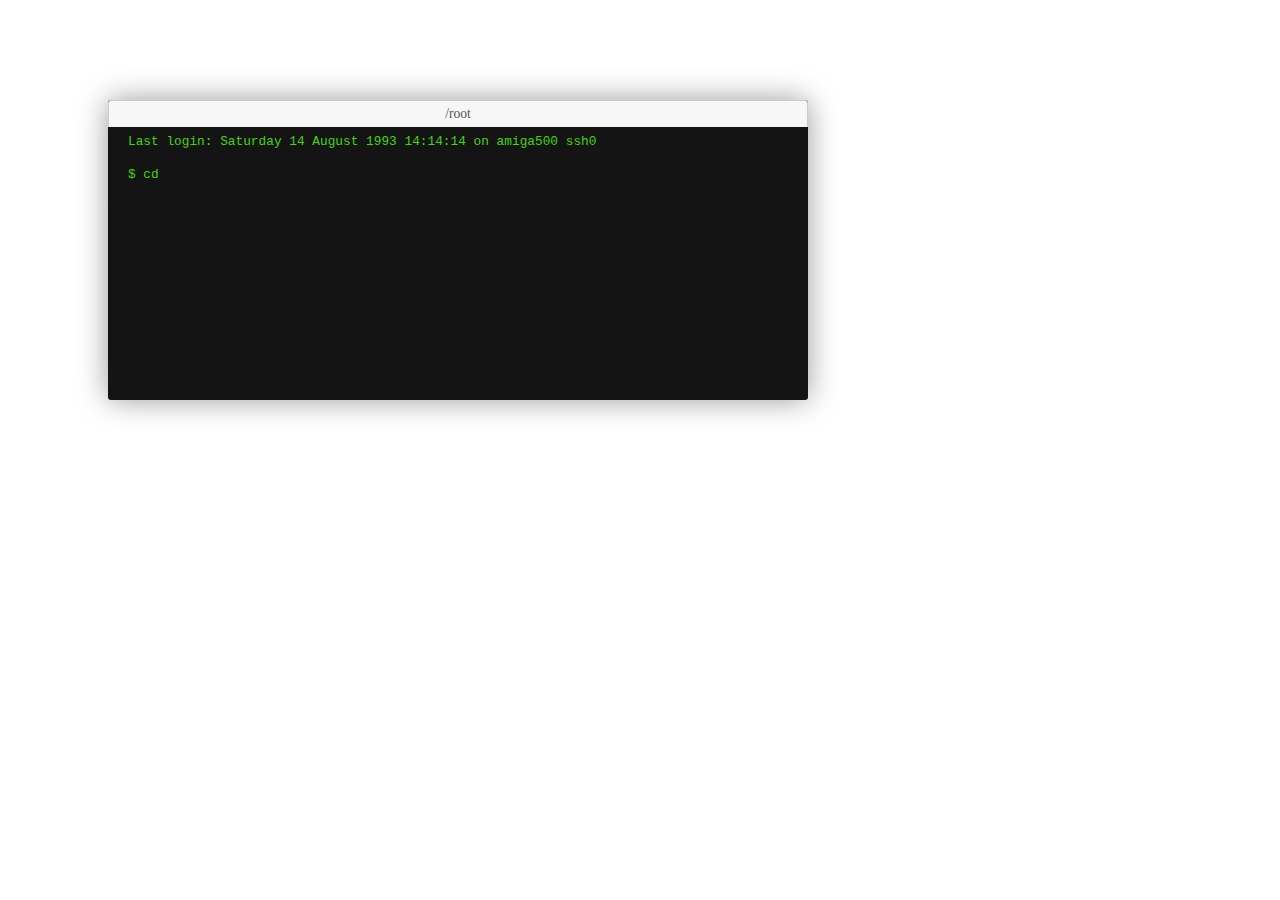
<file: index.html>
<head>
  <meta charset="UTF-8">
  <title>Shell</title>
  <script >
		 	 var i = 0;
		var txt   = '$ cd /users/dg/demos/'; /* The text */
		var txt2 = '$ sudo su load(demo.bin) -machine:amiga500 -mem(usemax) -nofullscreen  ';
		var txt3 = 'Loading................             ';
		var speed = 150; /* The speed/duration of the effect in milliseconds */

		function typeWriter() {
		  if (i < txt.length) {
		    document.getElementById("row1").innerHTML += txt.charAt(i);
		    i++;
		    setTimeout(typeWriter, speed);
		  }
		  else
		  {
		  	setTimeout(typeWriter2, 2000);
			i = 0;
		  }
		  }
		  
		function typeWriter2() {
		  if (i < txt2.length) {
		    document.getElementById("row2").innerHTML += txt2.charAt(i);
		    i++;
		    setTimeout(typeWriter2, speed);
		  }
		  else
		  {
		  	setTimeout(typeWriter3, 100);
			i = 0;
		  }
		  }  
	
	      function typeWriter3() {
		  if (i < txt3.length) {
		    document.getElementById("row3").innerHTML += txt3.charAt(i);
		    i++;
		    setTimeout(typeWriter3, speed);
		  }
		  else
		  {
		  	window.location.href = "masodik.html";
		  }
		  }  
		  

  
  </script>


  <link rel="stylesheet" href="./style.css">
</head>

<body onload="setTimeout(typeWriter, speed);">

<div class="shell-wrap">
  <p class="shell-top-bar">/root</p>
  <ul class="shell-body">
    <li>Last login: Saturday 14 August 1993 14:14:14 on amiga500 ssh0</li>
    <li> <p id="row1"></p> </li>
	<li> <p id="row2"></p> </li>
	<li> <p id="row3"></p> </li>
  </ul>
</div>
  
  </body>
</file>
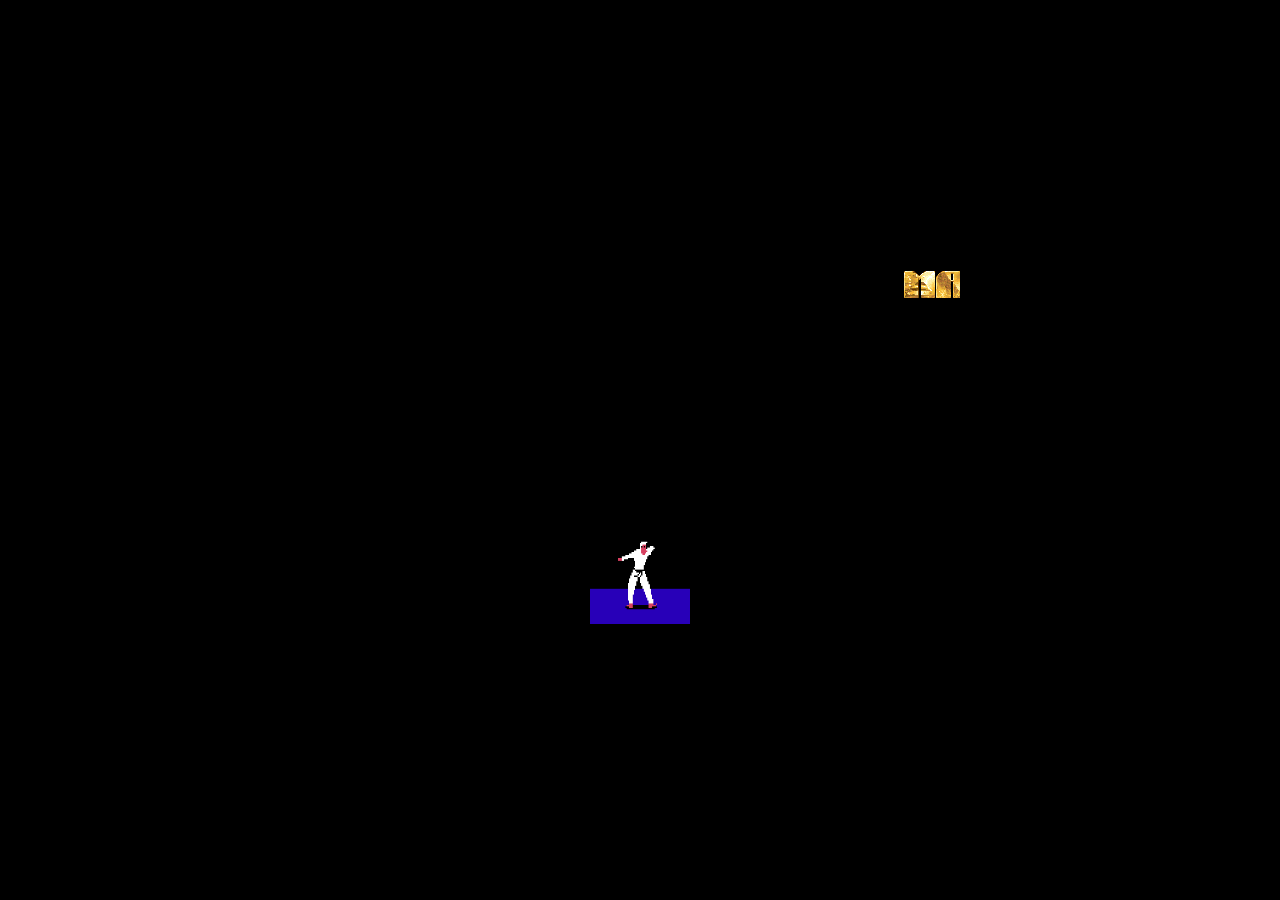
<file: masodik.html>
<html> 
  <head> 
    
    <script src="codef_core.js"></script> 
    <script src="codef_scrolltext.js"></script> 
    <script> 
      
      var myfont = new image('font1.png');
      var mycanvas;
      var myscrolltext;
      
      
      function init(){
        mycanvas=new canvas(640,480,"main");
        myfont.initTile(32,32,32);
        myscrolltext = new scrolltext_horizontal();
        myscrolltext.scrtxt="MADDADDY CODE DEVELOPMENT PROUDLY PRESENTS                                                                                                            	               ";
        myscrolltext.init(mycanvas,myfont,2);
        
		
		
		var i = 0;
        go();
      }
      
      function go(){
        mycanvas.fill('#000000');
        myscrolltext.draw(240-16);
        requestAnimFrame( go );
		
		i++;
		if (i>1250) {window.location.href='harmadik.html'}
		
      }
      
    </script> 
  </head> 
  <body onLoad="init();"  bgcolor="#000000">
    <br>
    <br>
    <center><div id="main"></div></center>
	<center><div id="img">  <img src="bitdance.gif" height="100" width="100">  </div></center>
  </body> 
</html>
</file>
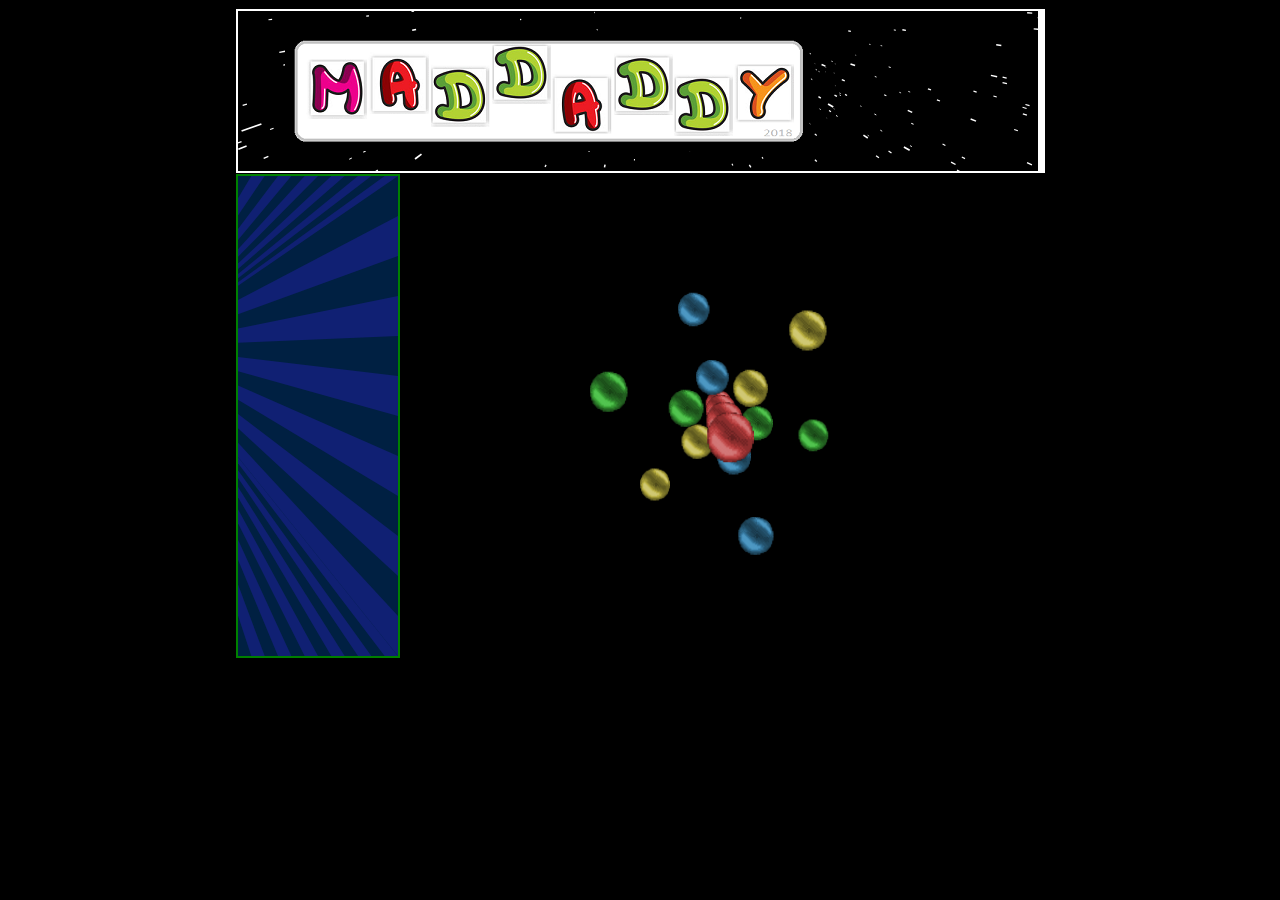
<file: negyedik.html>
<html> 
  <head> 
    
	<script src="codef_core.js"></script> 
	<script type="text/javascript" src="pt.js"></script>	
	<script src="codef_scrolltext.js"></script> 
	<script src="codef_starfield.js"></script>	
	<script src="player.js"></script> 
	<script src="fasttracker2.js"></script> 
	<script src="codef_gradient.js"></script>


	<script src="three.min.js"></script> 
	<script src="canvasrenderer.js"></script> 
	<script src="Projector.js"></script> 

	<script src="codef_3d.js"></script>   
   
	<script> 
	    
	var ball8 = new image('ball8.png');
	var ball82 = new image('ball82.png');
	var dotsiny = 0, ballStep = 0, ballDia = 500, mainStep = 0, cntGo = 0;
	    
	var ribObjvert = new Array();
	myobjvert=[
		{x:-1, y:1, z: 1},
		{x: -1, y:-1, z: 1},
		{x: 1, y:-1, z: 1},
		{x: 1, y:1, z: 1},

		{x: 1, y:1, z: -1},
		{x: 1, y:-1, z: -1},
		{x: -1, y:-1, z: -1},
		{x: -1, y:1, z: -1},
	];
	    
        var ribObj = new Array();
        ribObj=[ 
		{p1:0, p2:1, p3:2, params:new MeshLambertMaterial({ color: 0x00aaff, shading: SmoothShading})},
		{p1:0, p2:2, p3:3, params:new MeshLambertMaterial({ color: 0x00aaff, shading: SmoothShading})},

		{p1:3, p2:2, p3:5, params:new MeshLambertMaterial({ color: 0x00aaff, shading: SmoothShading})},
		{p1:3, p2:5, p3:4, params:new MeshLambertMaterial({ color: 0x00aaff, shading: SmoothShading})},

		{p1:4, p2:5, p3:6, params:new MeshLambertMaterial({ color: 0x00aaff, shading: SmoothShading})},
		{p1:4, p2:6, p3:7, params:new MeshLambertMaterial({ color: 0x00aaff, shading: SmoothShading})},

		{p1:7, p2:6, p3:1, params:new MeshLambertMaterial({ color: 0x00aaff, shading: SmoothShading})},
		{p1:7, p2:1, p3:0, params:new MeshLambertMaterial({ color: 0x00aaff, shading: SmoothShading})},
	];

	mylines=new Array();
	    
	var flash = 0, cubesOn = 0;
	    
	var cubeSr = [
		//////// FRONT ////////
		{x:	  0, y:  0, z:10}, //P0 Front
		{x:	-10, y: 10, z:10}, //P1
		{x:  10, y: 10, z:10}, //P2
		{x:  10, y:-10, z:10}, //P3
		{x: -10, y:-10, z:10}, //P4
		/// TOP /////////
		{x:   0, y: 10, z:0}, //P0 Top 5
		{x:  10, y: 10, z:-10}, //P3 Top  6
		{x: -10, y: 10, z:-10}, //P4 Top  7
		/// BOTTOM /////////
		{x:   0, y: -10, z:0}, //P0 Top 8
		{x:  10, y: -10, z:-10}, //P3 Top  9
		{x: -10, y: -10, z:-10}, //P4 Top  10
	///////// BACK ///////////	
	  {x:	  0, y:  0, z:-10}, //P0 Back 11
	 ////////RIGHT ////////////////////
	  {x:	 10, y:  0, z:0}, //P0 right p12
	   ////////LEFT ////////////////////
	  {x:	 -10, y:  0, z:0}, //P0 left p13
	];

	var cubeSrObj = [ 
		{p1:0, p2:1, p3:2, params:new THREE.MeshLambertMaterial({ color: 0x550055, transparent:true, opacity:0.6, side: THREE.DoubleSide})},
		{p1:0, p2:2, p3:3, params:new THREE.MeshLambertMaterial({ color: 0xffffff, transparent:true, opacity:0.6, side: THREE.DoubleSide})},
		{p1:0, p2:3, p3:4, params:new THREE.MeshLambertMaterial({ color: 0x550055, transparent:true, opacity:0.6, side: THREE.DoubleSide})},
		{p1:0, p2:4, p3:1, params:new THREE.MeshLambertMaterial({ color: 0xffffff, transparent:true, opacity:0.6, side: THREE.DoubleSide})},

		{p1:5, p2:1, p3:2, params:new THREE.MeshLambertMaterial({ color: 0xffffff, transparent: true, opacity:0.6, side: THREE.DoubleSide})},
		{p1:5, p2:2, p3:6, params:new THREE.MeshLambertMaterial({ color: 0x550055, transparent: true, opacity:0.6, side: THREE.DoubleSide})},
		{p1:5, p2:6, p3:7, params:new THREE.MeshLambertMaterial({ color: 0xffffff, transparent: true, opacity:0.6, side: THREE.DoubleSide})},
		{p1:5, p2:7, p3:1, params:new THREE.MeshLambertMaterial({ color: 0x550055, transparent: true, opacity:0.6, side: THREE.DoubleSide})},

		{p1:8, p2:3, p3:4, params:new THREE.MeshLambertMaterial({ color: 0xffffff, transparent: true, opacity:0.6, side: THREE.DoubleSide})},
		{p1:8, p2:9, p3:3, params:new THREE.MeshLambertMaterial({ color: 0x550055, transparent: true, opacity:0.6, side: THREE.DoubleSide})},
		{p1:8, p2:9, p3:10, params:new THREE.MeshLambertMaterial({ color: 0xffffff, transparent: true, opacity:0.6, side: THREE.DoubleSide})},
		{p1:8, p2:4, p3:10, params:new THREE.MeshLambertMaterial({ color: 0x550055, transparent: true, opacity:0.6, side: THREE.DoubleSide})},

		{p1:11, p2:6, p3:7, params:new THREE.MeshLambertMaterial({ color: 0x550055, transparent:true, opacity:0.6, side: THREE.DoubleSide})},
		{p1:11, p2:7, p3:10, params:new THREE.MeshLambertMaterial({ color: 0xffffff, transparent:true, opacity:0.6, side: THREE.DoubleSide})},
		{p1:11, p2:9, p3:10, params:new THREE.MeshLambertMaterial({ color: 0x550055, transparent:true, opacity:0.6, side: THREE.DoubleSide})},
		{p1:11, p2:6, p3:9, params:new THREE.MeshLambertMaterial({ color: 0xffffff, transparent:true, opacity:0.6, side: THREE.DoubleSide})},

		{p1:12, p2:2, p3:3, params:new THREE.MeshLambertMaterial({ color: 0x550055, transparent:true, opacity:0.6, side: THREE.DoubleSide})},
		{p1:12, p2:2, p3:6, params:new THREE.MeshLambertMaterial({ color: 0xffffff, transparent:true, opacity:0.6, side: THREE.DoubleSide})},
		{p1:12, p2:6, p3:9, params:new THREE.MeshLambertMaterial({ color: 0x550055, transparent:true, opacity:0.6, side: THREE.DoubleSide})},
		{p1:12, p2:3, p3:9, params:new THREE.MeshLambertMaterial({ color: 0xffffff, transparent:true, opacity:0.6, side: THREE.DoubleSide})},

		{p1:13, p2:1, p3:4, params:new THREE.MeshLambertMaterial({ color: 0x550055, transparent:true, opacity:0.6, side: THREE.DoubleSide})},
		{p1:13, p2:4, p3:10, params:new THREE.MeshLambertMaterial({ color: 0xffffff, transparent:true, opacity:0.6, side: THREE.DoubleSide})},
		{p1:13, p2:10, p3:7, params:new THREE.MeshLambertMaterial({ color: 0x550055, transparent:true, opacity:0.6, side: THREE.DoubleSide})},
		{p1:13, p2:7, p3:1, params:new THREE.MeshLambertMaterial({ color: 0xffffff, transparent:true, opacity:0.6, side: THREE.DoubleSide})}

	];	    

	

	function createCubeSr(vertices,object,doubleSided,overdraw){
     		var geom = new THREE.Geometry(); 
		for(var i=0; i<vertices.length; i++){
			geom.vertices.push(new THREE.Vector3( vertices[i].x,  vertices[i].y,  vertices[i].z));
		}
		var materials=[];
		for(var i=0; i<object.length; i++){
			object[i].params.overdraw = overdraw;
			materials.push(object[i].params);
			geom.faces.push( new THREE.Face3( object[i].p1,object[i].p2,object[i].p3, null, null, i ));	
		}

		geom.computeFaceNormals();
		geom.computeVertexNormals();


		form = new THREE.Mesh( geom, new THREE.MeshFaceMaterial(materials));
    		form.scale.set(0.3,0.3,0.3);
		cubeSrGroup.add(form );
	}
	    
	    
	var cubeSrGroup = new THREE.Object3D();
	    
	    
	var pos=0, n=0, rot=0;
	var space = 15, cube;
	var ad=[];
	var letr=[];
	var font  = new image('vision-font.png');
	var font2  = new image('vision-font2.png');    
    	var text="                          WELL....  THIS IS THE CYLINDER EFFECT...         ROTATING TEXT IMPLEMENTED...           !! WATCH OUT FOR THE CUBES !!                                                            "; 
	
	
	var vertfont = new image('font2.png');
	vertfont.initTile(32,32,32);
	var verttext = new scrolltext_vertical();
	verttext.scrtxt="             HELLO FOLKS IN 2018 !!!                                                                                                         ";
	    
	var cameraBall, sceneBall, rendererBall;
	    
	var fast2 = new Modplayer();	 
	fast2.onReady=function(){fast2.play()}
	fast2.repeat=false;
	fast2.load('hmd3.mod'); 
		
	var fast3 = new Modplayer();	 
	fast3.repeat=false;
	fast3.load('MentalDelivrance.xm'); 
	  
	var GL_Canvas;
	var scene = new THREE.Scene();
	var texture;
	var camera;
	var cylinder;
	var angle =0;

	var myimage=new image('maddaddy.png');
	var canvasBanner;
	var mystarfield;

	var myimageX=0;
	var myimageMove=1; 
	var mycanvasSmall; 
	  

	var mycanvas;
	var my3d;
	var ball = new Array();
	ball[0]= new THREE.TextureLoader().load('ball0.png');
	ball[1]= new THREE.TextureLoader().load('ball1.png');
	ball[2]= new THREE.TextureLoader().load('ball2.png');
	ball[3]= new THREE.TextureLoader().load('ball3.png');

	//var myobj = new Array();
	var myobjvert = new Array();
	myobjvert=[{x:-1, y:-1, z:-1, img:0},
		 {x: 1, y:-1, z:-1, img:1},
		 {x: 1, y: 1, z:-1, img:2},
		 {x:-1, y: 1, z:-1, img:3},
		 {x:-1, y:-1, z: 1, img:2},
		 {x: 1, y:-1, z: 1, img:3},
		 {x: 1, y: 1, z: 1, img:0},
		 {x:-1, y: 1, z: 1, img:1},
		 {x:-0.35, y:-0.35, z:-0.35, img:0},
		 {x: 0.35, y:-0.35, z:-0.35, img:1},
		 {x: 0.35, y: 0.35, z:-0.35, img:2},
		 {x:-0.35, y: 0.35, z:-0.35, img:3},
		 {x:-0.35, y:-0.35, z: 0.35, img:2},
		 {x: 0.35, y:-0.35, z: 0.35, img:3},
		 {x: 0.35, y: 0.35, z: 0.35, img:0},
		 {x:-0.35, y: 0.35, z: 0.35, img:1},
		];
       

	var myrond2;	   
	var ballstrtflg = 0;
	    
	function rond(cx, cy, rx, ry, offset) {
		this.rayonx = rx ;  this.rayony = ry ;
		this.centrex = cx ; this.centrey = cy ;
		this.offset = offset ;
		this.angle = 0 ;
		this.x = this.centrex + this.rayon ;
		this.y = this.centrey ;

		this.movenext = function () {
			this.x = this.centrex + this.rayonx*Math.cos(this.angle+this.offset) ;
			this.y = this.centrey + this.rayony*Math.sin(this.angle+this.offset) ;
			this.angle += this.offset % (Math.PI*2) ;
		}
	}
	   
	   
	function do_triangles() {
		for (i=160/12;i<160;i+=160/6) {
			// haut
			mycanvasSmall.triangle(i,0,i+(160/12),0,myrond2.x,myrond2.y,'#102073') ;
			// bas
			mycanvasSmall.triangle(i,480,i+(160/12),480,myrond2.x,myrond2.y,'#102073') ;
		}
		for (i=480/12;i<480;i+=480/6) {
			// gauche	
			mycanvasSmall.triangle(0,i,0,i+(480/12),myrond2.x,myrond2.y,'#102073') ;
			// droite	
			mycanvasSmall.triangle(160,i,160,i+(480/12),myrond2.x,myrond2.y,'#102073') ;
		}
	}
	             
	var fov=150; var sa=0; var ldp=[]; var fcount=0; var counter=0; var printcount=0; var xsin=0; var ysin=0;
	var gc=[{color: 'rgb(0,0,255)',offset:0},{color: 'rgb(0,0,00)',offset:1}];
	var gc2=[{color: 'rgb(0,80,255)', offset:0},{color: 'rgb(0,0,00)',offset:1}];
	var fontimage=new image('marmorfont32x29.png');
	var rastimage=new image('DF_rast.png');
	var sct=" HELLO AND WELLCOME TO THE UGLY SCREEN...  THIS IS JUST FOR A CONTEST WHERE THE JS FILE SHOULD BE UNDER FOUR KB, THIS SCREEN JS FILE IS AROUND THREE KB... CU NEXT TIME.    ";
	
	function sinus(size,speed){
		var sinus=Math.floor(size*Math.sin(sa*speed)+size)
		return sinus;
	}
		
	var dance = new image('girl.png');
	var logo = new image('dagon.png');
	var bigfont = new image('bigfont.png');
	var scrolltexta = new scrolltext_horizontal(); 
		
	var txt = "     DAGON OF RAM JAM PRESENTS A NEW DEMO: HAPPY VALENTINE'S DAY!          THIS DEMO WAS INSPIRED BY THIS MEGATUNE: MENTAL DELIVRANCE           AND IT'S DEDICATED TO ALL LOVERS          SEE YA AT THE NEXT RELEASE          ";		
	 
	function get_random_color() {
		r = Math.floor((Math.random() * 255) + 1);
		g = Math.floor((Math.random() * 255) + 1); 
		b = Math.floor((Math.random() * 255) + 1); 

		return "rgb("+r+","+g+","+b+")";
	}

	function changeColor(dest,color){
		colorCanvas.fill(color);
		dest.contex.globalCompositeOperation='source-in';
		colorCanvas.draw(dest);
		dest.contex.globalCompositeOperation='source-over';
	}	
		
	function init(){
				 
		font.initTile(32,32,20);
		font2.initTile(32,32,20);

		for(var ix=0;ix<=text.length;ix++){
			letr[ix]=text.charCodeAt(ix);
			ad[ix]=90+(ix*space);
		}

		var cntfihndl = document.getElementById('cntfi');
		cntfihndl.addEventListener("animationend", function (e) { ballstrtflg = 1; } );

		canvasBanner=new canvas(800,160,"banner");
		mystarfield=new starfield3D(canvasBanner, 500, 2, 800,160, 400, 120,'#FFFFFF', 100,0,0);

		 mycanvas=new canvas(640,480,"content");
		 mycanvas.fill('#000000');
		 
		 
		cameraBall = new THREE.PerspectiveCamera( 60, window.innerWidth / window.innerHeight, 1, 2000 );
		cameraBall.position.z = 1500;
		sceneBall = new THREE.Scene();
		groupBall = new THREE.Object3D();	 


		for(var i=0; i<myobjvert.length; i++){
			var particle = new THREE.Sprite( new THREE.SpriteMaterial( { map: ball[myobjvert[i].img], color: 0xffffff } ) );
			particle.scale.set( 128, 128, 1 );
			particle.position.x = 250 * myobjvert[i].x;
			particle.position.y = 250 * myobjvert[i].y;
			particle.position.z = 250 * myobjvert[i].z;
			groupBall.add( particle );	
		}	 

		var geometry = new THREE.BoxGeometry( 150, 150, 150 );
		for ( var i = 0; i < geometry.faces.length; i += 2 ) {
			var hex = Math.random() * 0xffffff;
			geometry.faces[ i ].color.setHex( hex );
			geometry.faces[ i + 1 ].color.setHex( hex );
		}
		var material = new THREE.MeshBasicMaterial( { vertexColors: THREE.FaceColors, overdraw: 0.5 } );
		cube = new THREE.Mesh( geometry, material );
		cube.position.x = 320; 
		cube.position.y = 240;
		cube.scale.set( 150, 150, 150 );
		//cubeSrGroup.add( cube ); 
		 
		 
		sceneBall.add( groupBall );	
		 
		rendererBall = new THREE.WebGLRenderer( { antialias: true } );
		rendererBall.setSize( 640, 480 );


		GL_Canvas = new THREE.WebGLRenderer({ antialias:true});
		GL_Canvas.setSize(640,480);	
		scene.add( new THREE.AmbientLight( 0xFFFFFF,2 ) );
		camera = new THREE.PerspectiveCamera(90, window.innerWidth / window.innerHeight, 0.01, 2000 );
		camera.position.set(0, 0, 7);
		camera.lookAt(scene.position)
		scene.add(camera);

		scene.fog = new THREE.FogExp2( 0x000000, 0.007 );

		var loader = new THREE.TextureLoader();
		texture = loader.load( 'chessboard.png', function() {  });	 
		texture.wrapS = texture.wrapT = THREE.RepeatWrapping;
		texture.anisotropy = 16;
		texture.repeat.set(32, 32);
		var material = new THREE.MeshLambertMaterial( { map: texture, side: THREE.DoubleSide } );
		cylinder = new THREE.Mesh( new THREE.CylinderGeometry( 50, 200, 300, 80, 5,true ), material );
		cylinder.position.set( 0, 0, -100 );
		cylinder.rotation.x	= -Math.PI/2;
		scene.add( cylinder );	 
		 

		for(var i=0; i < 80; i++){
			createCubeSr(cubeSr, cubeSrObj,true,false);
		}
		for (j = 0; j < cubeSrGroup.children.length; j++) {
			cubeSrGroup.children[j].position.z=(-50*j) - 300;
			cubeSrGroup.children[j].position.x=Math.floor(Math.random()*101)-50;
			cubeSrGroup.children[j].position.y=Math.floor(Math.random()*101)-50;
		}
		//scene.add(cubeSrGroup);
		cubeSrGroup.position.z=-300;

		mycanvasSmall=new canvas(160,480,"navigation");
		mycanvasSmall.fill('#000000');
		myrond2 = new rond(160/2,244,190,160,0.077) ;
		verttext.init(mycanvasSmall,vertfont,1);
		

		chc=new canvas(640+192,640+192);
		cec=new canvas(640,320);
		scc=new canvas(600,600);
		tmpc=new canvas(600,600);
		erc=new canvas(32,32);
		fontimage.initTile(32,29,32);
		scc.setmidhandle();
		tmpc.setmidhandle();
		st = new scrolltext_horizontal();
		st.scrtxt=sct;
		st.init(cec,fontimage,2);
		mg=new grad(cec,gc);
		mg2=new grad(cec,gc2);
		for(var j=0; j<30; j++){
			for(var i=0; i<30; i++){
				chc.quad(i*64+(j*32)%64,j*32,32,32,'#FF0000');
			}
		}
		chc.setmidhandle();
		var savey=0;
		for(var i=0; i<320;i++){
			var scale = fov / (fov + i);
			var x2d = Math.round(i * scale*2.15);
			var y2d = Math.round((i+0) * scale);
			ldp.push({x: x2d, y: y2d, s: scale+0.17});
		}
		
		mycanvasLogo = new canvas(640,300);
  		mycanvasFont = new canvas(640,480);
  		colorCanvas = new canvas(1800,800);
  
  		mycanvasC1 = new canvas(1800,800);
 		mycanvasC2 = new canvas(1800,800);
		
		bigfont.initTile(96,96,32);
		scrolltexta.scrtxt = txt;
		scrolltexta.init(mycanvasFont,bigfont,3);
		
		for(var i=0; i < 150; i++){
			mycanvasC1.contex.beginPath();
			mycanvasC1.contex.arc(900, 400, 10+i*10, 0, 2 * Math.PI, false);
			mycanvasC1.contex.lineWidth = 6;
			mycanvasC1.contex.strokeStyle = '#003300';
			mycanvasC1.contex.stroke();
		}

		for(var i=0; i < 150; i++){
			mycanvasC2.contex.beginPath();
			mycanvasC2.contex.arc(900, 400, 10+i*10, 0, 2 * Math.PI, false);
			mycanvasC2.contex.lineWidth = 6;
			mycanvasC2.contex.strokeStyle = '#0000ff';
			mycanvasC2.contex.stroke();
		}
		
		//mycanvasC1.contex.globalCompositeOperation="lighter";
		//mycanvasC2.contex.globalCompositeOperation="lighter";
		

		dance.initTile(300,380,0);
		logo.setmidhandle();

 		go();
	}
		
	var c1= 0; var c2=0; var idx =0; var delay = 2;
	var agirl = 0; var delayg = 3; var logozoom = 0; var rotlogo=0;
	var delaystart = 400; var rotg =0; var xzoom = 1; var startlogo = -150;	var delaymaster = 3;

	function go(){
	
		mycanvas.fill('#000000');
		mycanvas.clear();

		if(mainStep == 0)
		{
			groupBall.rotation.x+=0.01;
			groupBall.rotation.y+=0.02;
			groupBall.rotation.z+=0.04;

			if(ballstrtflg==1){ groupBall.position.z+=10; }
			if(groupBall.position.z >= 1700){ mainStep = 1; }

			rendererBall.render( sceneBall, cameraBall );
			mycanvas.contex.drawImage(rendererBall.domElement,0,0);
		}
		if(mainStep == 1)
		{
			rot = 0.2 + 4 * Math.sin(angle);
			angle+=0.03;
			GL_Canvas.render( scene, camera );
			texture.offset.y	+= 0.05;
			texture.offset.x	= rot;
			texture.needsUpdate	= true;

			if( (flash==20) || (flash==40) || (flash==60) || (flash==80) || (flash==90) || (flash>=110) ) 
			{ 
				mycanvas.contex.drawImage(GL_Canvas.domElement,0,0);
			}
			if( flash < 110 ) { flash++; }

			if( cubesOn == 1 )
			{
				for (j = 0; j < cubeSrGroup.children.length; j++) {
					cubeSrGroup.children[j].rotation.z+=0.05;
					cubeSrGroup.children[j].rotation.x+=0.03;

					if((cubeSrGroup.children[j].position.z+=1.3)>=340)cubeSrGroup.children[j].position.z=-200;
				}		
			}
		
		
			for(var i=0;i<=23;i++){
				ad[i] = (ad[i]+1)%360; 
				rot = (rot+1)%360;
				var newn = ad[i];
				var x = -Math.sin(newn*Math.PI/180)*200 + 320 - 16;
				var y = Math.cos(newn*Math.PI/180)*300 + 240 - 16;

				font2.drawTile(mycanvas,letr[i]-20,x+4,y+4,1,rot,1,1);
				font.drawTile(mycanvas,letr[i]-20,x,y,1,rot,1,1);

				if(ad[i]==180){
					letr[i]=text.charCodeAt(pos);
					if(++pos >= text.length) {pos=0;}
				} 
			}

			if( pos == 125 ) { 
				scene.add(cubeSrGroup); cubesOn = 1; ballStep = 1;
			}
			
			if( cntGo >= 3000 ) { 
				mainStep = 3;
			}			
		}
		
		if(mainStep == 3) { 
			document.getElementById('cntfi').className = 'hidden';
			if( cntGo >= 3300 ) { 
				mainStep = 4;
			}
		}		
		
		if(mainStep == 4)
		{
			document.getElementById('cntfi').className = 'visible';
			mycanvas.contex.imageSmoothingEnabled = false; mycanvas.contex.mozImageSmoothingEnabled = false; mycanvas.contex.oImageSmoothingEnabled = false;
			mycanvas.contex.globalCompositeOperation='source-atop';
			mycanvas.quad(0,0,320,198,'#000050');
			mycanvas.contex.globalCompositeOperation='source-over';				 


			cec.clear();
			sa++;
			var xsin=sinus(400, 0.01) % 64;
			var ysin=sinus(300, 0.015) % 64;
			var rotsin=sinus(1360, 0.005)*0.1;
			chc.drawPart(cec,320,240,xsin,ysin,640+160,640+160,1,rotsin,1,1);
			cec.contex.globalCompositeOperation='source-atop';
			mg.drawH();
			cec.contex.globalCompositeOperation='destination-atop';
			mg2.drawH();
			cec.contex.globalCompositeOperation='source-over';
			st.draw(sinus(100, 0.02));
			var savey=0;
			for(var i=0; i<ldp.length;i++){
				if(ldp[i].y!=savey)
					cec.drawPart(mycanvas,ldp[i].x,ldp[i].y,0,i,640,1,1,0,ldp[i].s,1);
				savey=ldp[i].y;
			}
			mycanvas.drawPart(mycanvas,0,600,200,0,400,100,1,0,2.5,-2.5);
			mycanvas.drawPart(mycanvas,0,0,200,0,400,100,1,0,2.5,2.5);
			fontimage.print(mycanvas,"MAD DADDY",120+sinus(150, 0.02),280);
			if(fcount==0){
				tmpc.clear();
				fontimage.print(tmpc,sct.charAt(printcount%sct.length),316,568,1,0,-1,-1);
				tmpc.contex.globalCompositeOperation='source-atop';
				rastimage.drawPart(tmpc,284,539,0,printcount%382,1,1,1,0,32,29);
				tmpc.contex.globalCompositeOperation='source-over';
				tmpc.draw(scc,300,300,1,counter,1,1);
				printcount++;
				tmpc.clear();
				scc.draw(tmpc,300,300,1,0,0.995,0.995);
				scc.clear();
				tmpc.draw(scc,300,300);
			}
			xsin=sinus(200, 0.008)-200;
			ysin=sinus(180,0.005)-180;
			mycanvas.drawPart(erc,0,0,400-16+xsin,537+ysin,32,32,1,0,1,1);
			scc.draw(mycanvas,400+xsin,300+ysin,1,0-counter,1,1);
			erc.draw(mycanvas,400-16+xsin,537+ysin);
			counter++;
			fcount++;
			if(fcount>8) {	fcount=0; }				
		}	
		
		if(mainStep == 5) { 
			
			//mycanvas.contex.globalCompositeOperation="lighter";
			
			//fast3.play();
			mycanvasFont.clear();
			mycanvasLogo.clear();
	
			if(delaymaster > 0){

				x1 = -600 + 220 * Math.sin(c1) + 100 *  Math.cos(c1);
				y1 = -200 + 120 * Math.sin(c1);
				c1+=0.06;
				x2 = -600 + 160 * Math.cos(c2-0.5) + 100 *  Math.sin(c2-0.5);
				y2 = -160 - 100 * Math.cos(c2-0.5)  + 100 *  Math.sin(c2-0.5);
				c2+=0.06;

				agirl+=0.05;

				if(delayg == 0){
					dance.drawTile(mycanvas,idx,(160 + 40 *Math.sin(agirl)),40,0.3);
					dance.drawTile(mycanvas,idx,(240 - 160 *Math.sin(agirl)),120,0.3,0,0.6,0.6);
					dance.drawTile(mycanvas,idx,(240 + 160 *Math.sin(agirl)),120,0.3,0,0.6,0.6);
					delayg = 3;
				}
				delayg--;

				logo.draw(mycanvas,340,startlogo,1,rotg,xzoom,xzoom);
				logo.draw(mycanvas,340,(480 - (startlogo)),1,-rotg,xzoom,xzoom);

				if(delaystart > 0) delaystart--;

				if(startlogo < 240 && delaystart == 0) startlogo++;

				if(startlogo == 240){
					scrolltexta.draw(0);
					mycanvasFont.draw(mycanvas,0,-28,0.2,0,1.5,5.7);
					rotg= 100 + 260 * Math.sin(rotlogo); 
					xzoom = 0.8 + 0.6 * Math.sin(logozoom);
					logozoom+=0.05;
					rotlogo+=0.04;
					rotlogo_=rotlogo;
					for(var i = 0; i < 4; i++){
						logo.draw(mycanvas,340,startlogo,0.4-i*0.09,(100 + 260 * Math.sin(rotlogo_)),xzoom,xzoom);
						logo.draw(mycanvas,340,(480 - (startlogo)),0.4-i*0.09,-(100 + 260 * Math.sin(rotlogo_)),xzoom,xzoom);
						rotlogo_+=0.1;
					}
				}

				if(delay == 0) idx++;
				if(idx > 27) idx = 0;
				delay--;
				if(delay < 0) delay = 2;

				mycanvasC1.draw(mycanvas,x1,y1,0.6);
				mycanvasC2.draw(mycanvas,x2,y2,0.6);
			}
			if((fast3.position == 10 || fast3.position == 11 || fast3.position == 23 || fast3.position == 24)){
				delaymaster--;
				changeColor(mycanvasC1,get_random_color());
				changeColor(mycanvasC2,get_random_color());
				if(fast3.row > 61){
					changeColor(mycanvasC1,'#003300');
					changeColor(mycanvasC2,'#0000ff');
				}
			if(delaymaster <= -2) delaymaster = 3;
			}else{
				delaymaster = 3;
			}

		}			
		
		 
	canvasBanner.fill('#000000');
	mystarfield.draw();
	myimage.draw(canvasBanner,myimageX,20);
	myimageX+=myimageMove;
	if(myimageX>800-myimage.img.width) myimageMove=-1;
	if(myimageX<0) myimageMove=1;	

	mycanvasSmall.fill('#002042');
	do_triangles() ;
	myrond2.movenext() ;
	verttext.draw(20);

	var points = new Array();
	if(ballStep == 0)
	{ 
	}	 
	if(ballStep == 1)
	{
		for (var i=0; i < 18; i++){
			ballx = (ballDia * Math.cos((dotsiny+i*360/18)*Math.PI/180)) + 80 - 8;
			bally = (ballDia * Math.sin((dotsiny+i*360/18)*Math.PI/180)) + 240 - 8;
			
			ballx += Math.cos(2*dotsiny*Math.PI/180) * 40;
			bally += Math.sin(dotsiny*Math.PI/180) * 190;
 
			points[i] = {x:ballx,y:bally};
		}	
		if(--ballDia <= 60) {ballStep = 2;}
	}	 
	if(ballStep == 2)
	{
		for (var i=0; i < 18; i++){
			ballx = (60 * Math.cos((dotsiny+i*360/18)*Math.PI/180)) + 80 - 8;
			bally = (60 * Math.sin((dotsiny+i*360/18)*Math.PI/180)) + 240 - 8;

			ballx += Math.cos(2*dotsiny*Math.PI/180) * 40;
			bally += Math.sin(dotsiny*Math.PI/180) * 190;

			if(ballx > 144) ballx = 144;
			if(ballx < 0) ballx = 0;
			if(bally > 464) bally = 464;
			if(bally < 0) bally = 0; 
			points[i] = {x:ballx,y:bally};
		}		 
		dotsiny = (dotsiny+1)%360;
		
		mycanvasSmall.line( points[0].x+8, points[0].y+8,points[6].x+8, points[6].y+8, 3, "#b38ee8" );
		mycanvasSmall.line( points[6].x+8, points[6].y+8,points[12].x+8, points[12].y+8, 3, "#b38ee8" );
		mycanvasSmall.line( points[12].x+8, points[12].y+8,points[0].x+8, points[0].y+8, 3, "#b38ee8" );	
	}
	if(ballStep != 0)
	{
		for (var i=0; i < 18; i++){
			if(i%6==0) 
				ball82.draw(mycanvasSmall,points[i].x, points[i].y);
			else
				ball8.draw(mycanvasSmall,points[i].x, points[i].y);
		}
	}		 

	requestAnimFrame( go );
	cntGo++;
	}	  
	  
    </script> 
  </head> 
  
  
  <body onLoad="init();"  bgcolor="#000000">


<table cellspacing="1" cellpadding="0" border="0" align="center"
 bgcolor="black" id="shell" height="640" width="800">
   <tr height="160" class="banner">
      <td colspan="2" bgcolor="white">
         <table title="Banner" id="banner" border="0">

         </table>
      </td>
   </tr>
   <tr height="200">
      <td bgcolor="green" width="160" class="nav">
         <table id="navigation" title="Navigation" border="0"  >

         </table>
      </td>
	  <td bgcolor="black" class="contentFI" id="cntfi">
         <table title="Content" id="content" border="0" >
                
         </table>
      </td>
   </tr>
</table>


  </body> 
</html>

<style>
.banner {
  animation-name: bannerFadeIn;
  animation-duration: 10s;
  
}

@keyframes bannerFadeIn {
  0% {
    opacity: 0;
  }

  100% {
    opacity: 1;
  }
}


.nav {
  animation-name: navFadeIn;
  animation-duration: 15s;
}

@keyframes navFadeIn {
  0% {
    opacity: 0;
  }
  
    33% {
    opacity: 0;
  }

  100% {
    opacity: 1;
  }
}


.contentFI {
  animation-name: contentFadeIn;
  animation-duration: 15s;
}

@keyframes contentFadeIn {
  0% {
    opacity: 0;
  }
  
    50% {
    opacity: 0;
  }

  100% {
    opacity: 1;
  }
}

.contentFO {
  animation-name: contentFadeOut;
  animation-duration: 3s;
}

@keyframes contentFadeOut {
  0% {
    opacity: 1;
  }
  
    50% {
    opacity: 0.5;
  }

  100% {
    opacity: 0;
  }
}
	
.visible {
  opacity: 1;
  transition: opacity 2s linear;
}
.hidden {
  opacity: 0;
  transition: opacity 2s linear;
}
	
</style>
</file>
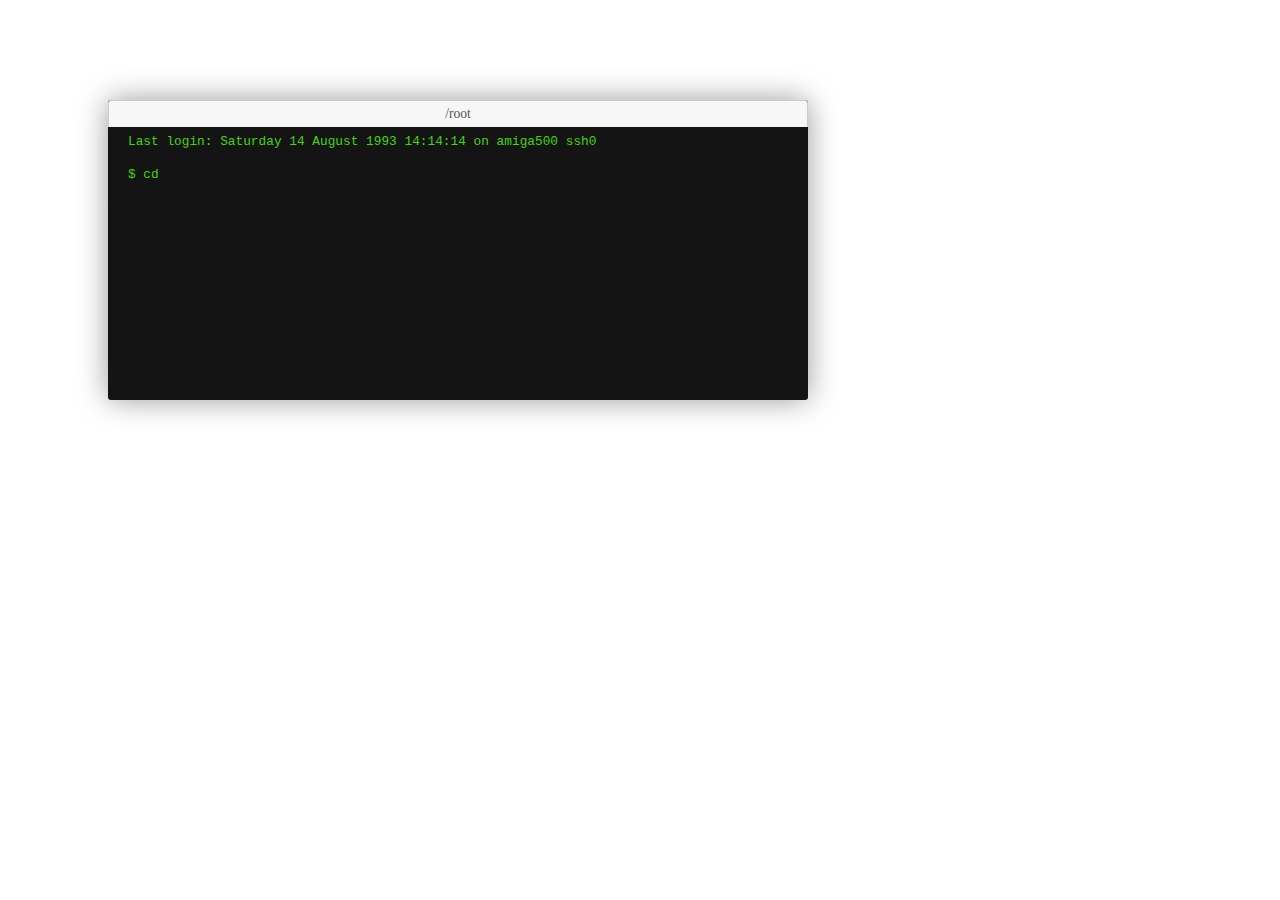
<file: opening.html>
<head>
  <meta charset="UTF-8">
  <title>Shell</title>
  <script >
		 	 var i = 0;
		var txt   = '$ cd /users/dg/demos/'; /* The text */
		var txt2 = '$ sudo su load(demo.bin) -machine:amiga500 -mem(usemax) -nofullscreen  ';
		var txt3 = 'Loading................             ';
		var speed = 150; /* The speed/duration of the effect in milliseconds */

		function typeWriter() {
		  if (i < txt.length) {
		    document.getElementById("row1").innerHTML += txt.charAt(i);
		    i++;
		    setTimeout(typeWriter, speed);
		  }
		  else
		  {
		  	setTimeout(typeWriter2, 2000);
			i = 0;
		  }
		  }
		  
		function typeWriter2() {
		  if (i < txt2.length) {
		    document.getElementById("row2").innerHTML += txt2.charAt(i);
		    i++;
		    setTimeout(typeWriter2, speed);
		  }
		  else
		  {
		  	setTimeout(typeWriter3, 100);
			i = 0;
		  }
		  }  
	
	      function typeWriter3() {
		  if (i < txt3.length) {
		    document.getElementById("row3").innerHTML += txt3.charAt(i);
		    i++;
		    setTimeout(typeWriter3, speed);
		  }
		  else
		  {
		  	window.location.href = "masodik.html";
		  }
		  }  
		  

  
  </script>


  <link rel="stylesheet" href="./style.css">
</head>

<body onload="setTimeout(typeWriter, speed);">

<div class="shell-wrap">
  <p class="shell-top-bar">/root</p>
  <ul class="shell-body">
    <li>Last login: Saturday 14 August 1993 14:14:14 on amiga500 ssh0</li>
    <li> <p id="row1"></p> </li>
	<li> <p id="row2"></p> </li>
	<li> <p id="row3"></p> </li>
  </ul>
</div>
  
  </body>
</file>
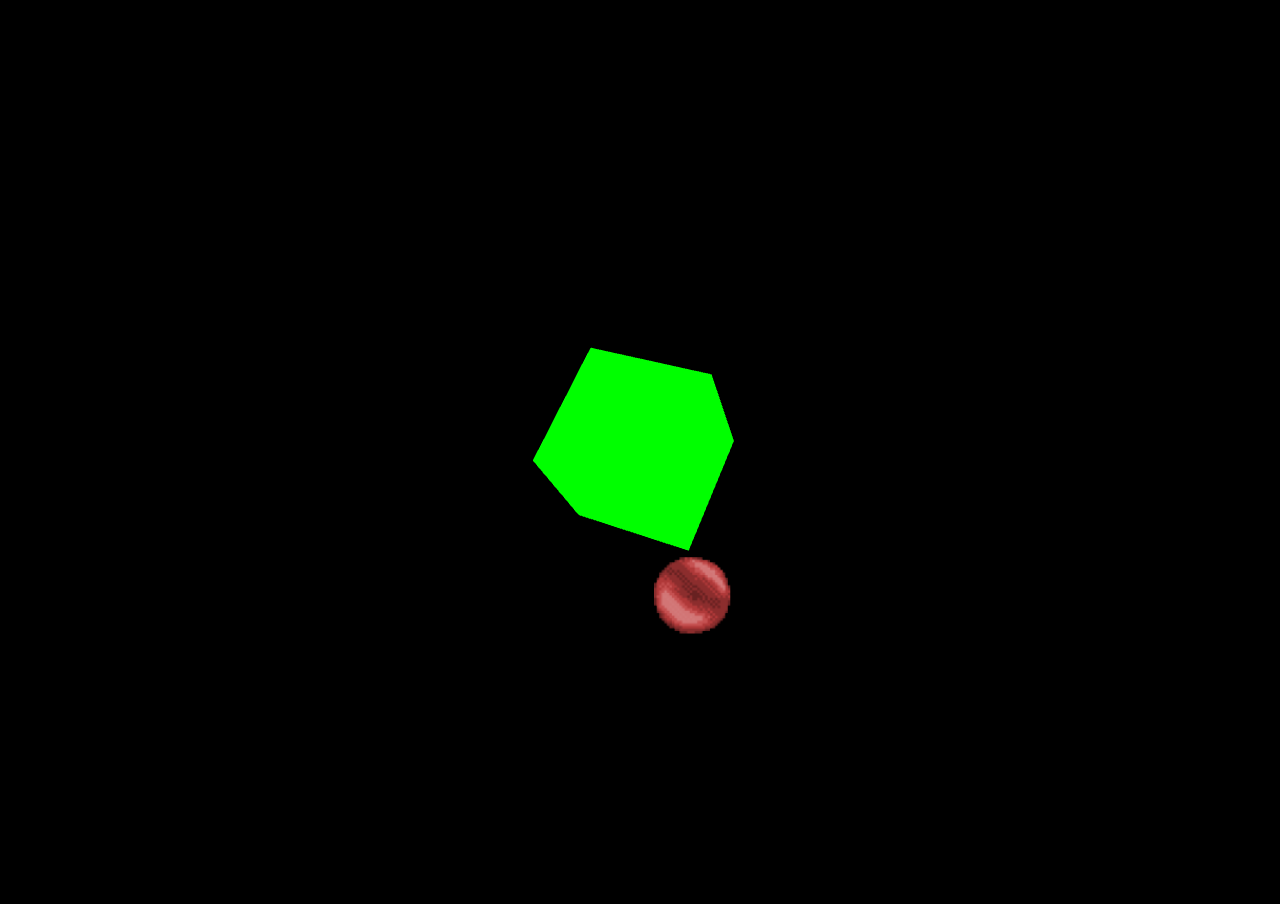
<file: test4.html>
<!DOCTYPE html>
<html lang="en">
	<head>

		<style>
			body {
				margin: 0px;
				background-color: #000000;
				overflow: hidden;
			}
		</style>
	</head>
	<body>

    <script src="codef_core.js"></script> 
    <script type="text/javascript" src="pt.js"></script>	
    <script src="codef_scrolltext.js"></script> 
    <script src="codef_starfield.js"></script>	
    <script src="player.js"></script> 


    <script src="three.min.js"></script> 
<script src="canvasrenderer.js"></script> 
	  <script src="Projector.js"></script> 

    <script src="codef_3d.js"></script> 

		<script>

			
			var camera, scene, renderer;

			init();
			animate();

			function init() {

				var geometry, material, mesh;

				var size = 150;

				camera = new THREE.PerspectiveCamera( 60, window.innerWidth / window.innerHeight, 1, 2000 );
				camera.position.z = 1500;

				scene = new THREE.Scene();

			   group = new THREE.Object3D();
			   //group = new THREE.Group();


			//	var material = new THREE.SpriteCanvasMaterial( { program: function ( context ){ context.drawImage(ball[0]),128,128} 	} );
			
				
				var spriteMap = new THREE.TextureLoader().load('ball0.png');
				var spriteMaterial = new THREE.SpriteMaterial( { map: spriteMap, color: 0xffffff } );
				
		
				var width = 100;//spriteMaterial.map.image.width;
				var height = 100;//spriteMaterial.map.image.height;
				
				var particle = new THREE.Sprite( spriteMaterial );
				
				particle.scale.set( width, height, 1 );
				
				particle.position.x = -300;
				particle.position.y = -300;
				particle.position.z = -300;
				group.add( particle );
				
				var particle2 = new THREE.Sprite( spriteMaterial );
				
				particle2.scale.set( width, height, 1 );
				
				particle2.position.x = 300;
				particle2.position.y = 300;
				particle2.position.z = 300;
				group.add( particle2 );
				
				
				var geometry = new THREE.BoxGeometry( 251, 251, 251 );
				var material = new THREE.MeshBasicMaterial( { color: 0x00ff00 } );
				var cube = new THREE.Mesh( geometry, material );
				group.add( cube );
				
				
				scene.add( group );


				// renderer

				renderer = new THREE.WebGLRenderer( { antialias: true } );

				renderer.setSize( window.innerWidth, window.innerHeight );
				document.body.appendChild( renderer.domElement );



			}

		



			function animate() {

				requestAnimationFrame( animate );

				scene.rotation.x+=0.01;
				scene.rotation.y+=0.02;
				scene.rotation.z+=0.04;


				renderer.render( scene, camera );

			}

		</script>

	</body>
</html>
</file>
<file: style.css>
.shell-wrap {
  width: 700px; height: 300px;
  margin: 100px auto 0 100;
  box-shadow: 0 0 30px rgba(0,0,0,0.4);

  border-radius: 3px;


  background: #141414;

}

.shell-top-bar {
  text-align: center;
  color: #525252;
  padding: 5px 0;
  margin: 0;
  text-shadow: 1px 1px 0 rgba(255,255,255,0.5);
  font-size: 0.85em;
  border: 1px solid #CCCCCC;
  border-bottom: none;

  border-top-left-radius: 3px;
  border-top-right-radius: 3px;

  background: #f7f7f7; /* Old browsers */
}

.shell-body {
  margin: 0;
  padding: 5px;
  list-style: none;
  background: #141414;
  color: #45D40C;
  font: 0.8em 'Andale Mono', Consolas, 'Courier New';
  line-height: 1.6em;

  border-bottom-right-radius: 3px;
  border-bottom-left-radius: 3px;

}

.shell-body li:before {
  content: '';
  position: absolute;
  left: 0;
  top: 0;
}

.shell-body li {
  word-wrap: break-word;
  position: relative;
  padding: 0 0 0 15px;
  }
  
  .shell-body xli:after {

      animation: blinky 1s infinite;
      margin-left: 5px;
      width: $cursor-size;
      content: '_';
      background: white  ;

  }
  
  @keyframes blinky {
  0% { opacity: 1.0; }
  50% { opacity: 0.0; }
  100% { opacity: 1.0; }
  }
</file>
